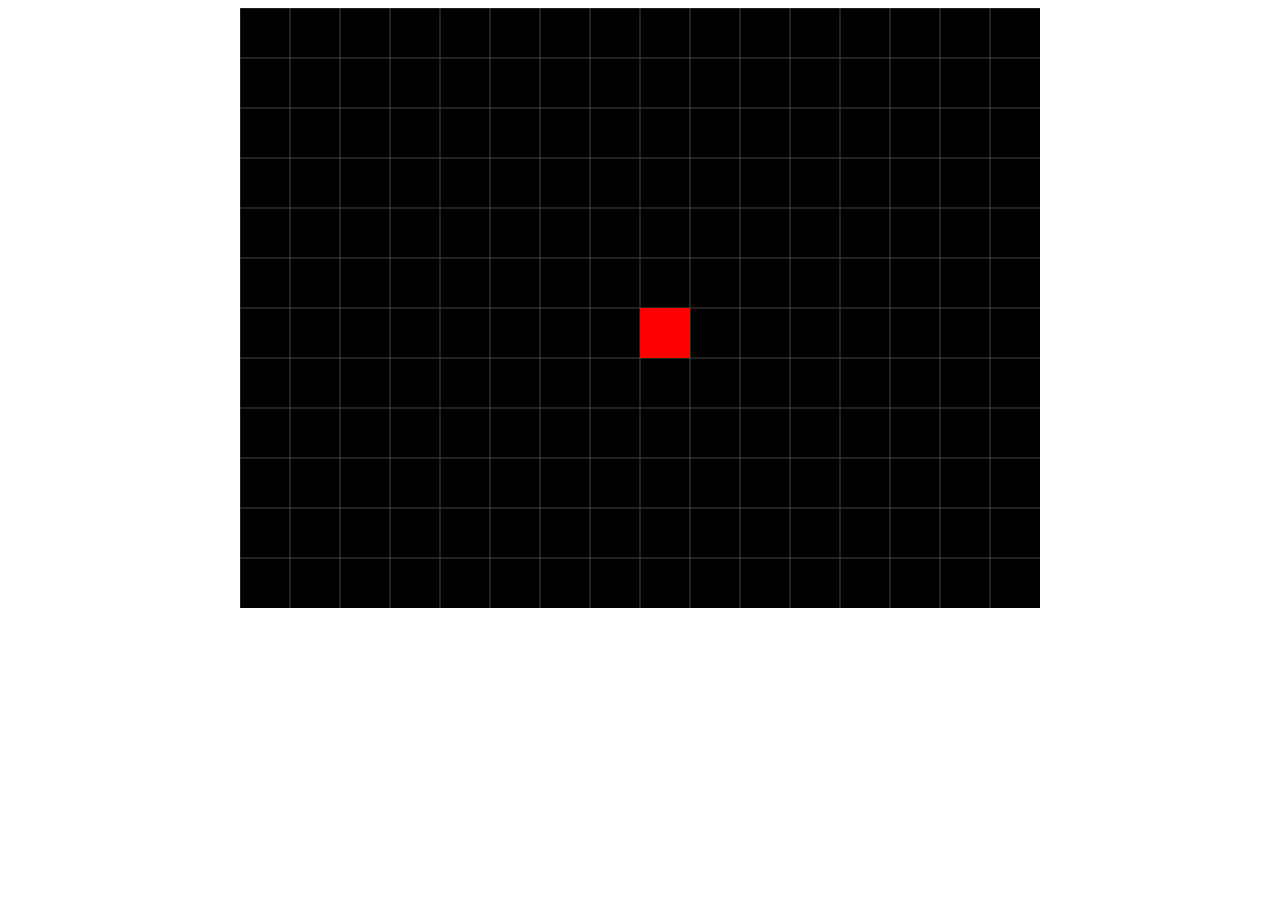
<file: samples/camera following.html>
<!DOCTYPE html>
<html lang="en">
<head>
    <meta charset="UTF-8">
    <meta name="viewport" content="width=device-width, initial-scale=1.0">
    <title>Camera Follow Character</title>
    <style>
        canvas {
            display: block;
            margin: 0 auto;
            background: #000;
        }
    </style>
</head>
<body>
    <canvas id="gameCanvas" width="800" height="600"></canvas>
    <script>
        const canvas = document.getElementById('gameCanvas');
const ctx = canvas.getContext('2d');

const canvasWidth = canvas.width;
const canvasHeight = canvas.height;

const player = {
    x: canvasWidth / 2,
    y: canvasHeight / 2,
    width: 50,
    height: 50,
    speed: 5
};

const keys = {};

// Event listeners for key presses
window.addEventListener('keydown', function(e) {
    keys[e.key] = true;
});
window.addEventListener('keyup', function(e) {
    keys[e.key] = false;
});

// Game loop
function gameLoop() {
    update();
    draw();
    requestAnimationFrame(gameLoop);
}

// Update player position
function update() {
    if (keys['ArrowUp']) player.y -= player.speed;
    if (keys['ArrowDown']) player.y += player.speed;
    if (keys['ArrowLeft']) player.x -= player.speed;
    if (keys['ArrowRight']) player.x += player.speed;
}

// Draw everything
function draw() {
    ctx.clearRect(0, 0, canvasWidth, canvasHeight);

    const cameraX = player.x - canvasWidth / 2;
    const cameraY = player.y - canvasHeight / 2;
    
    drawBackground(cameraX, cameraY);

    // Draw player
    ctx.fillStyle = 'red';
    ctx.fillRect(player.x - cameraX, player.y - cameraY, player.width, player.height);
}

function drawBackground(cameraX, cameraY) {
    const gridSize = 50;
    ctx.strokeStyle = '#444';
    for (let x = -cameraX % gridSize; x < canvasWidth; x += gridSize) {
        ctx.beginPath();
        ctx.moveTo(x, 0);
        ctx.lineTo(x, canvasHeight);
        ctx.stroke();
    }
    for (let y = -cameraY % gridSize; y < canvasHeight; y += gridSize) {
        ctx.beginPath();
        ctx.moveTo(0, y);
        ctx.lineTo(canvasWidth, y);
        ctx.stroke();
    }
}

// Start the game loop
gameLoop();

    </script>
</body>
</html>
</file>
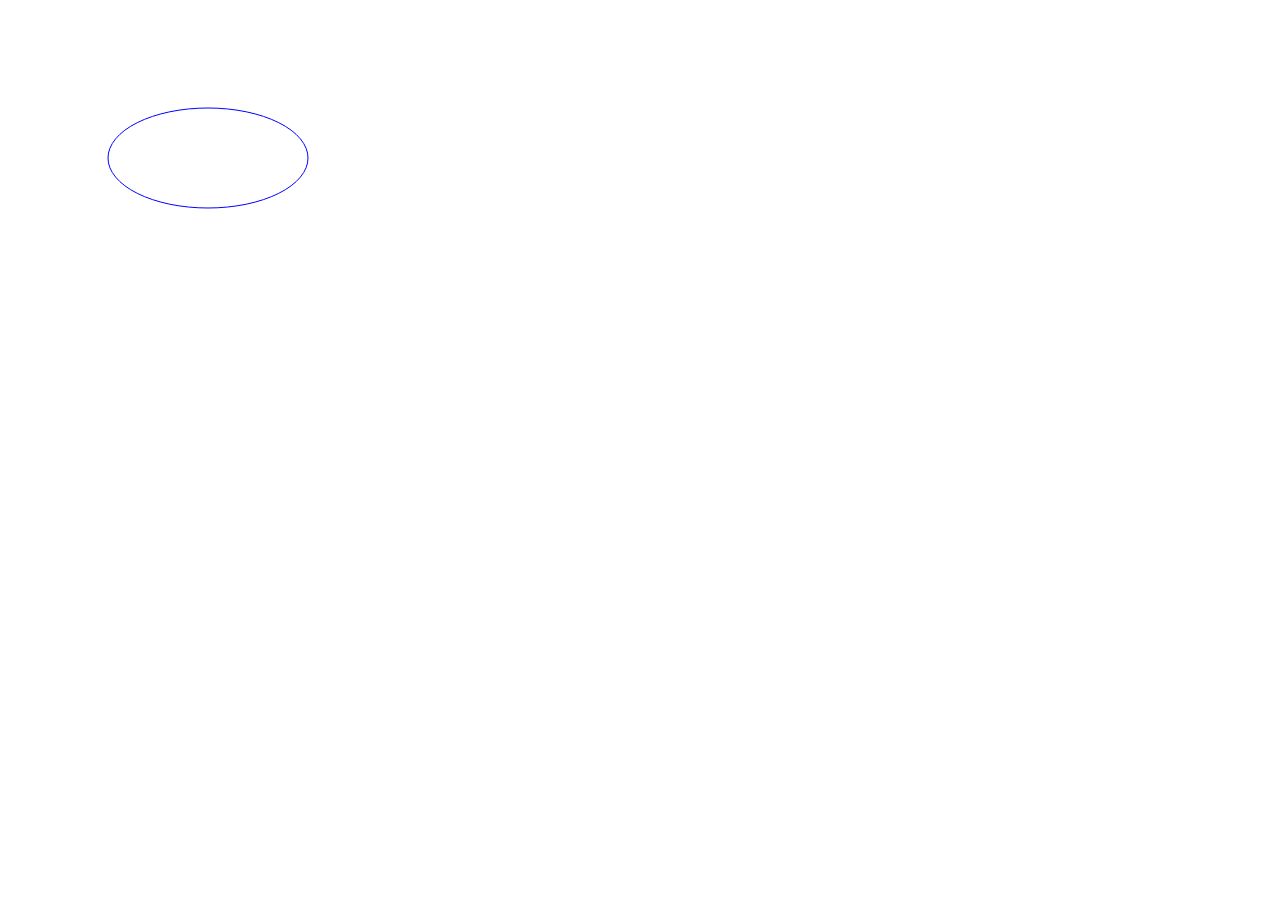
<file: samples/ellipse.html>
<body>
    <canvas class="canvas"></canvas>
    <script>
        const canvas = document.querySelector('.canvas');
        const context = canvas.getContext('2d');

        canvas.width = window.innerWidth;
        canvas.height = window.innerHeight;

        context.beginPath();
        // context.ellipse(x, y, radiusX, radiusY, rotation, startAngle, endAngle, counterclockwise);
        context.ellipse(200, 150, 50, 100, Math.PI / 2, 0, 2 * Math.PI, false);
        context.strokeStyle = 'blue';
        context.stroke();
        context.closePath();

    </script>
</body>
</file>
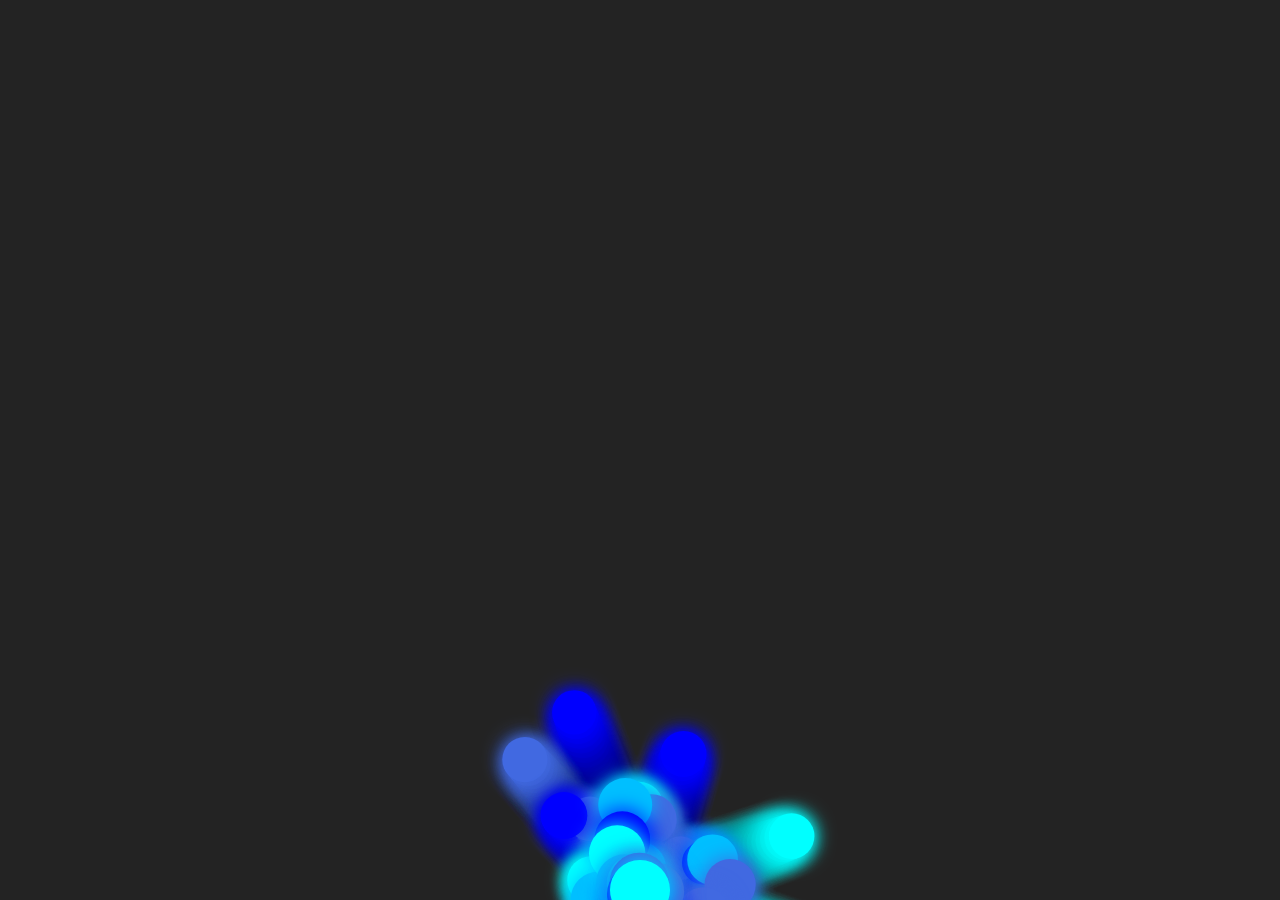
<file: samples/fire-sample.html>
<!DOCTYPE html>
<html lang="en">
<head>
<meta charset="UTF-8">
<meta name="viewport" content="width=device-width, initial-scale=1.0">
<title>Neon Fire</title>
<style>
    body {
        margin: 0;
        overflow: hidden;
    }
    canvas {
        display: block;
    }
</style>
</head>
<body>
<canvas id="canvas"></canvas>

<script>
    const canvas = document.getElementById('canvas');
    const ctx = canvas.getContext('2d');
    
    canvas.width = window.innerWidth;
    canvas.height = window.innerHeight;
    
    const fireColors = ['#00FFFF', '#00BFFF', '#4169E1', '#0000FF'];
    
    class Particle {
        constructor(x, y, radius, color, velocity) {
            this.x = x;
            this.y = y;
            this.radius = radius;
            this.color = color;
            this.velocity = velocity;
        }
    
        draw() {
            ctx.save();
            ctx.beginPath();
            ctx.arc(this.x, this.y, this.radius, 0, Math.PI * 2);
            ctx.fillStyle = this.color;
            ctx.shadowColor = this.color;
            ctx.shadowBlur = 20;
            ctx.fill();
            ctx.closePath();
            ctx.restore();
        }
    
        update() {
            this.draw();
            this.x += this.velocity.x;
            this.y += this.velocity.y;
            this.radius -= 0.2;
        }
    }
    
    function animate() {
        requestAnimationFrame(animate);
        ctx.fillStyle = 'rgba(0, 0, 0, 0.05)';
        ctx.fillRect(0, 0, canvas.width, canvas.height);
    
        particles.forEach((particle, index) => {
            if (particle.radius <= 0) {
                particles.splice(index, 1);
            } else {
                particle.update();
            }
        });
    
        const angle = Math.random() * Math.PI * 2;
        const velocity = {
            x: Math.cos(angle) * (Math.random() * 6),
            y: Math.sin(angle) * (Math.random() * 6)
        };
        const color = fireColors[Math.floor(Math.random() * fireColors.length)];
        particles.push(new Particle(canvas.width / 2, canvas.height - 10, 30, color, velocity));
    }
    
    const particles = [];
    animate();
    
    window.addEventListener('resize', () => {
        canvas.width = window.innerWidth;
        canvas.height = window.innerHeight;
        particles.length = 0;
        animate();
    });
</script>
</body>
</html>
</file>
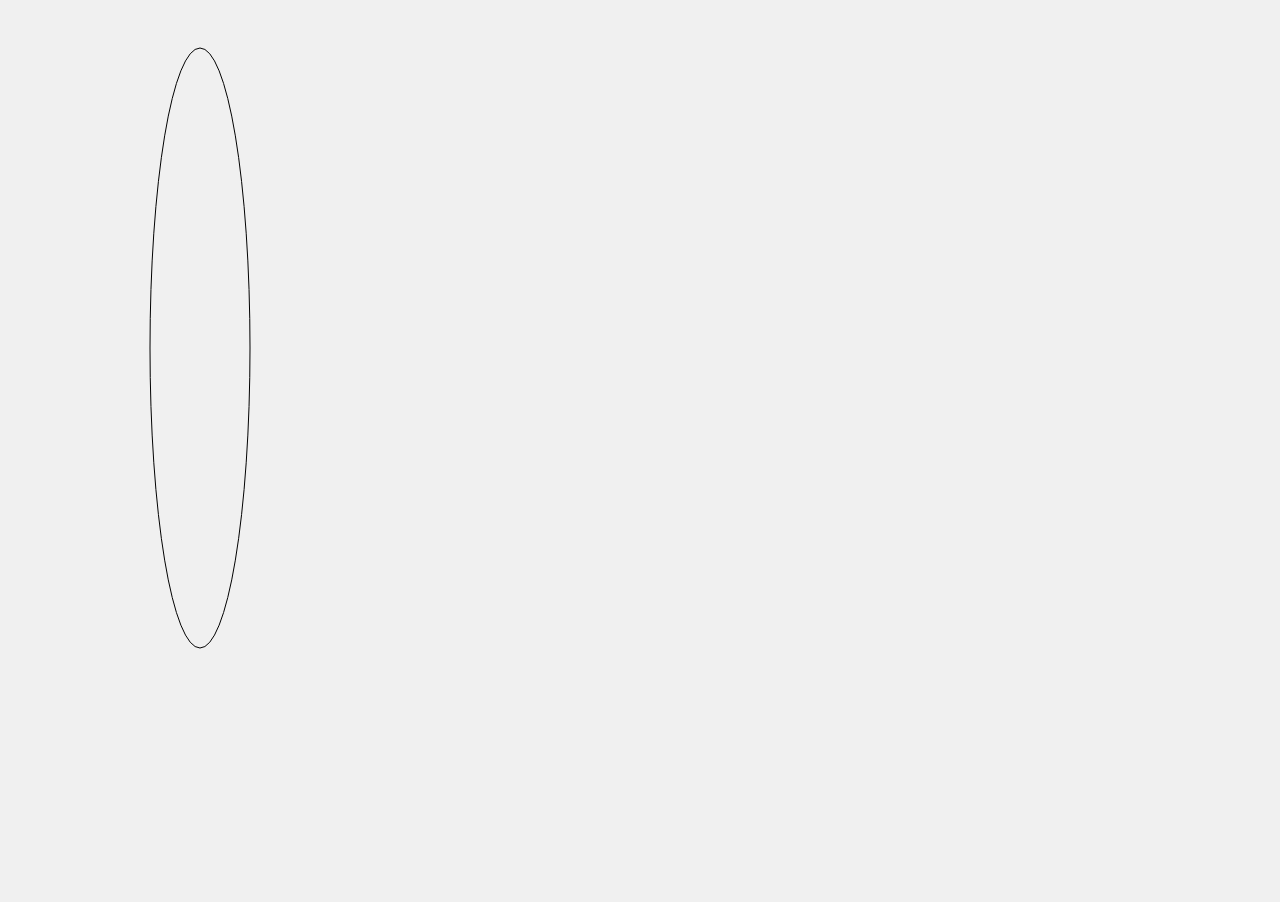
<file: samples/pipe.html>
<!DOCTYPE html>
<html lang="en">
<head>
    <meta charset="UTF-8">
    <meta name="viewport" content="width=device-width, initial-scale=1.0">
    <title>Canvas Round Pipe</title>
    <style>
        body {
            margin: 0;
            display: flex;
            justify-content: center;
            align-items: center;
            height: 100vh;
            background-color: #f0f0f0;
        }
        .canvas-container {
            position: relative;
        }
    </style>
</head>
<body>
    <div class="canvas-container">
        <canvas id="canvas"></canvas>
    </div>
    <script>
        const canvas = document.getElementById('canvas');
        const context = canvas.getContext('2d');

        canvas.width = window.innerWidth;
        canvas.height = window.innerHeight;

        context.beginPath();
        context.ellipse(200, 350, 50, 300, Math.PI, 0, 2 * Math.PI, false); 
        context.stroke()

    </script>
</body>
</html>
</file>
